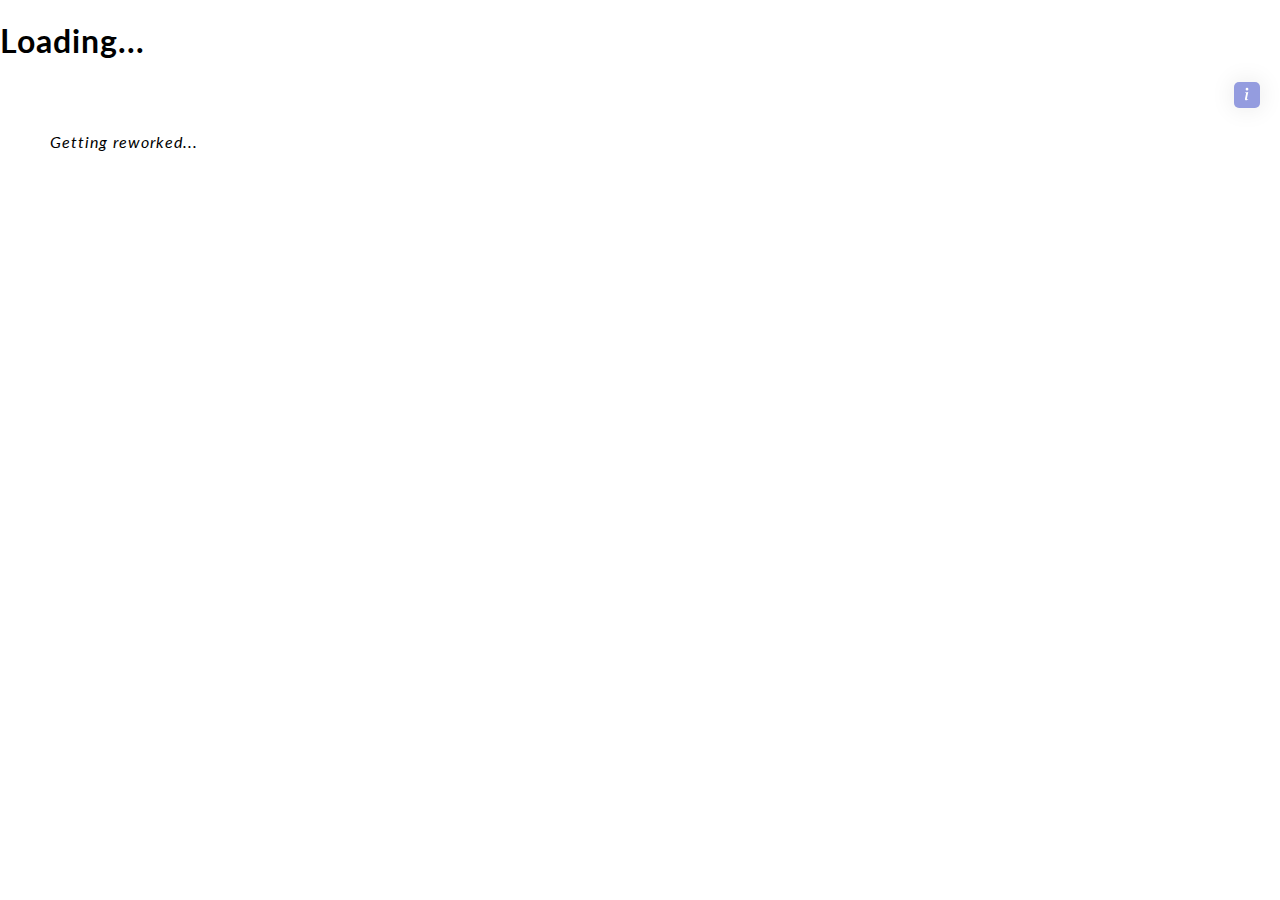
<file: index.html>
<!DOCTYPE html>
<html lang="da">
<head>
    <meta charset="UTF-8">
    <meta http-equiv="X-UA-Compatible" content="IE=edge">
    <meta name="viewport" content="width=device-width, initial-scale=1.0">
    <title id="pageTitle"></title>
    <!-- favicon -->
    <link id="favicon" rel="icon" type="image/png" href="">
    <!-- Style sheets (CSS) -->
    <link rel="stylesheet" href="./css/main.css">
    <!-- Fonts -->
    <link rel="preconnect" href="https://fonts.gstatic.com">
    <!-- <link href="https://fonts.googleapis.com/css2?family=Montserrat:ital,wght@0,300;0,400;0,600;0,800;1,300;1,400;1,600;1,800&display=swap" rel="stylesheet"> -->
    <link href="https://fonts.googleapis.com/css2?family=Lato:ital,wght@0,300;0,400;0,700;0,900;1,300;1,400;1,700&display=swap" rel="stylesheet">
    <!-- JS scripts -->
</head>
<body>
    <div style="display: block;" id="loadingContainer">
        <h1>
            Loading...
        </h1>
    </div>
    <div style="display: block;" id="pageContentContainer">
        <div id="repoInfoBtn" title="Info">
            <svg id="svgOpenRepo" style="display: block; position: relative; top: 1.5px; left: 2px;" xmlns="http://www.w3.org/2000/svg" width="22" height="22" fill="currentColor" class="bi bi-info" viewBox="0 0 16 16">
                <path id="svgOpenRepoPath" d="M8.93 6.588l-2.29.287-.082.38.45.083c.294.07.352.176.288.469l-.738 3.468c-.194.897.105 1.319.808 1.319.545 0 1.178-.252 1.465-.598l.088-.416c-.2.176-.492.246-.686.246-.275 0-.375-.193-.304-.533L8.93 6.588zM9 4.5a1 1 0 1 1-2 0 1 1 0 0 1 2 0z"/>
            </svg>
            <svg id="svgCloseRepo" style="display: none; position: relative; top: 1px; left: 1px;" xmlns="http://www.w3.org/2000/svg" width="24" height="24" fill="currentColor" class="bi bi-x" viewBox="0 0 16 16">
                <path id="svgCloseRepoPath" d="M4.646 4.646a.5.5 0 0 1 .708 0L8 7.293l2.646-2.647a.5.5 0 0 1 .708.708L8.707 8l2.647 2.646a.5.5 0 0 1-.708.708L8 8.707l-2.646 2.647a.5.5 0 0 1-.708-.708L7.293 8 4.646 5.354a.5.5 0 0 1 0-.708z"/>
            </svg>
        </div>
        <header style="padding: 50px;">
            <div>
                <i>Getting reworked...</i>
            </div>
        </header>
        <div style="display: none;" id="repoInfoPopupContainer" class="repoInfoPopupContainer">
            <div id="repoInfoPopup" class="repoInfoPopup">
                <h2>
                    Repository: <a id="repoNamePopup" href="" target="_blank"></a>
                </h2>
                <div>
                    <table>
                        <tbody>
                            <tr>
                                <td>
                                    Default branch:
                                </td>
                                <td id="defaultBranch">
    
                                </td>
                            </tr>
                        </tbody>
                    </table>
                </div>
            </div>
        </div>
        <div id="bcContainer" class="bcContainer">
            <div id="bc">
            
            </div>
        </div>
        <div id="branchSelected">
    
        </div>
    </div>
</body>
<!-- JS scripts -->
<script src="./js/api.js"></script>
<script src="./js/branch-class.js"></script>
<script src="./js/ui.js"></script>
</html>
</file>
<file: css/main.css>
body {
    /* height: 1000px; */
    margin: 0px;
    padding: 0px;
}

body, input, button {
    font-family: 'Lato', sans-serif;
    letter-spacing: 1px;
}

header {

}

header div {
    display: inline-block;
}

#repoInfoBtn {
    cursor: pointer;
    position: sticky;
    top: 25px;
    float: right;
    margin-right: 20px;
    box-shadow: 0px 0px 24px rgba(0, 0, 0, 0.10);
    background-color: #949cdf;
    height: 26px;
    width: 26px;
    border-radius: 5px;
    color: white;
    text-align: center;
}

#repoInfoBtn:hover {
    box-shadow: 0px 0px 24px rgba(0, 0, 0, 0.15);
}

/* #repoInfo > svg {
    position: relative;
    top: 1px;
} */

.repoInfoPopupContainer {
    position: fixed;
    text-align: center;
    width: 100%;
    z-index: +1;
}

.repoInfoPopup {
    position: relative;
    z-index: +2;
    display: inline-block;
    padding: 25px;
    box-shadow: 0px 0px 24px rgba(0, 0, 0, 0.15);
    margin-left: auto;
    margin-right: auto;
    border-radius: 10px;
    width: 40%;
    min-width: 250px;
    background-color: white;
}

.repoInfoPopup a {
    color: black;
    text-decoration: none;
}

.repoInfoPopup a:hover {
    text-decoration: underline;
}

.bcContainer {
    text-align: center;
    width: 100%;
    margin-bottom: 50px;
}

#bc {
    display: inline-block;
    text-align: left;
    /* padding: 25px; */
    width: 969px;
    margin-left: auto;
    margin-right: auto;
}

@media only screen and (max-width: 1000px) {
    #bc {
        width: 650px;
    }
}

@media only screen and (max-width: 665px) {
    #bc {
        width: 320px;
    }
}

.branchContainer {
    display: inline-block;
    position: relative;
    margin: 30px 35px;
}

.branchName {
    display: inline-block;
    position: relative;
    padding: 25px 0px;
    width: 250px;
    /* border: 2px solid white; */
    border-radius: 10px;
    box-shadow: 0px 0px 24px rgba(0, 0, 0, 0.10);
    text-align: center;
}

.branchName:hover {
    cursor: pointer;
    /* border: 2px solid #949cdf; */
    box-shadow: 0px 0px 24px rgba(0, 0, 0, 0.15);
}

.branchContainer a {
    color: black;
}

.branchGitHubLink {
    position: absolute;
    right: -18px;
    bottom: 48px;
    background: #949cdf;
    border-radius: 10px;
    height: 40px;
    width: 40px;
    cursor: pointer;
    text-align: center;
}

.branchGitHubLink > svg {
    position: relative;
    top: 6.5px;
}
</file>
